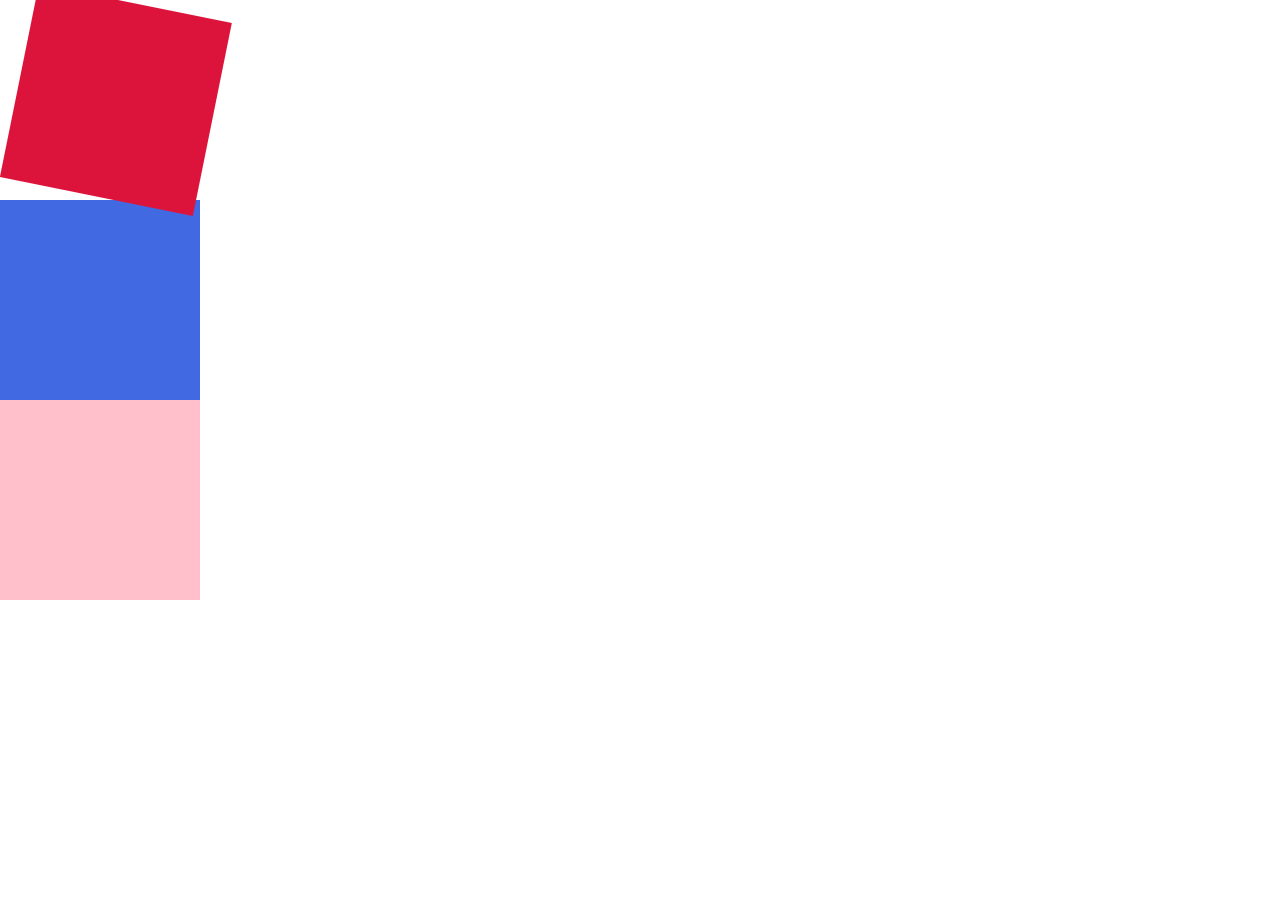
<file: GSAP/index.html>
<!DOCTYPE html>
<html lang="en">
  <head>
    <meta charset="UTF-8" />
    <meta name="viewport" content="width=device-width, initial-scale=1.0" />
    <title>Document</title>
    <link rel="stylesheet" href="style.css" />
  </head>
  <body>

    <div id="box"></div>

    <div id="box1"></div>
    <div id="box2"></div>
    <script
      src="https://cdnjs.cloudflare.com/ajax/libs/gsap/3.13.0/gsap.min.js"
      integrity="sha512-NcZdtrT77bJr4STcmsGAESr06BYGE8woZdSdEgqnpyqac7sugNO+Tr4bGwGF3MsnEkGKhU2KL2xh6Ec+BqsaHA=="
      crossorigin="anonymous"
      referrerpolicy="no-referrer"
    ></script>
    <script src="script.js"></script>
  </body>
</html>
</file>
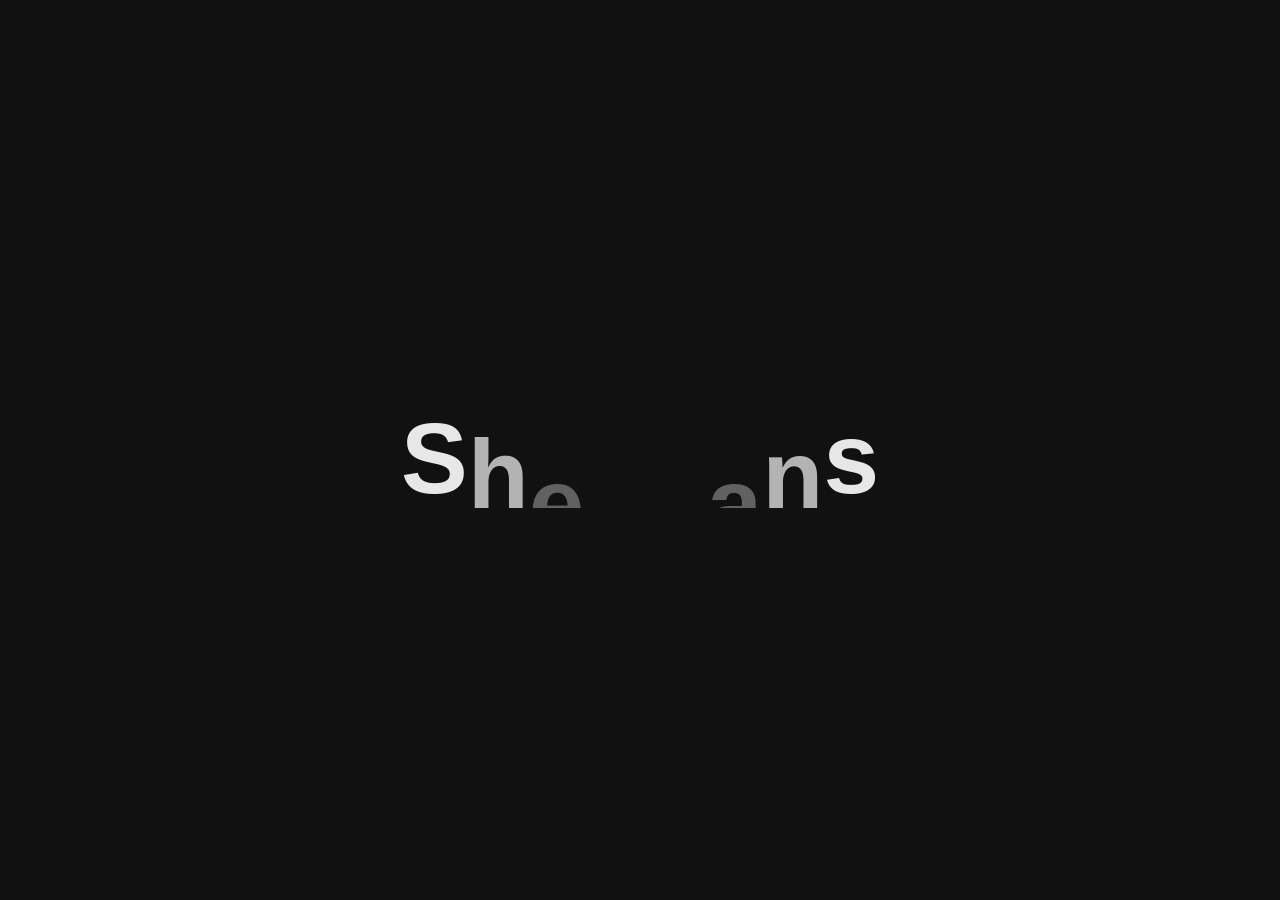
<file: Text Animation 2/index.html>
<!DOCTYPE html>
<html lang="en">
  <head>
    <meta charset="UTF-8" />
    <meta name="viewport" content="width=device-width, initial-scale=1.0" />
    <title>Document</title>
    <link rel="stylesheet" href="style.css" />
  </head>
  <body>
    <h1>Sheryians</h1>

    <script
      src="https://cdnjs.cloudflare.com/ajax/libs/gsap/3.13.0/gsap.min.js"
      integrity="sha512-NcZdtrT77bJr4STcmsGAESr06BYGE8woZdSdEgqnpyqac7sugNO+Tr4bGwGF3MsnEkGKhU2KL2xh6Ec+BqsaHA=="
      crossorigin="anonymous"
      referrerpolicy="no-referrer"
    ></script>
    <script src="script.js"></script>
  </body>
</html>
</file>
<file: GSAP/style.css>
@import url("https://fonts.googleapis.com/css2?family=Roboto:ital,wght@0,100..900;1,100..900&display=swap");

* {
  margin: 0;
  padding: 0;
  box-sizing: border-box;
  font-family: Roboto, sans-serif;
}

html,
body {
  height: 100%;
  width: 100%;
}

#box {
  height: 200px;
  width: 200px;
  background-color: crimson;
}

#box1 {
  height: 200px;
  width: 200px;
  background-color: royalblue;
}

#box2 {
  height: 200px;
  width: 200px;
  background-color: pink;
}
</file>
<file: Text Animation 2/style.css>
* {
  margin: 0;
  padding: 0;
  box-sizing: border-box;
  font-family: sans-serif;
  color: white;
}

html,
body {
  height: 100%;
  width: 100%;
}

body {
  background-color: #111;
  display: flex;
  justify-content: center;
  align-items: center;
}

h1 {
  font-size: 100px;
  overflow: hidden;
}

h1 span {
  display: inline-block;
}
</file>
